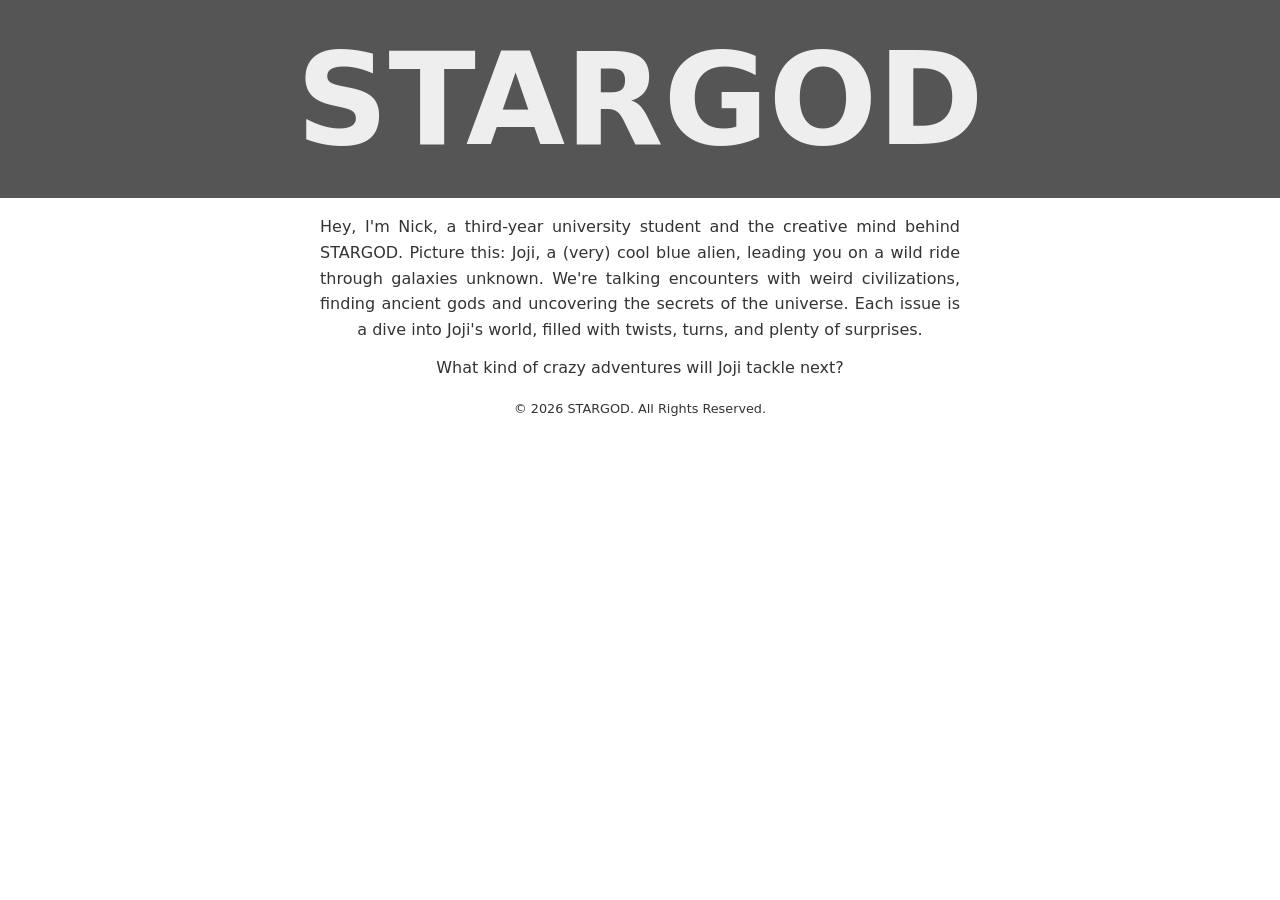
<file: docs/index.html>
<!DOCTYPE html>
<html lang="en">
  <head>
	<meta charset="UTF-8"/>
	<title>STARGOD</title>
	<meta name="viewport" content="width=device-width,initial-scale=1"/>
	<link href="https://cdn.jsdelivr.net/npm/modern-normalize@v2.0.0/modern-normalize.min.css" rel="stylesheet">
	<link rel="stylesheet" type="text/css" href="/style.css"/>

	<meta name="theme-color" content="#1c71d8">
	<meta name="description" content="Comic Book series STARGOD"/>

	<meta property="og:title" content="STARGOD"/>
	<meta property="og:description" content="Comic Book series STARGOD"/>

  </head>
  <body>
	<div id="fadein"></div>
	<h1 class="main-title">STARGOD</h1>
	<p class="description">Hey, I'm Nick, a third-year university student and the creative mind behind STARGOD. Picture this: Joji, a (very) cool blue alien, leading you on a wild ride through galaxies unknown. We're talking encounters with weird civilizations, finding ancient gods and uncovering the secrets of the universe. Each issue is a dive into Joji's world, filled with twists, turns, and plenty of surprises.</p>

	<p class="description" style="margin-top: 1%">What kind of crazy adventures will Joji tackle next?</p>
	<br>
	<footer>
	  <small>© <script>document.write(new Date().getFullYear())</script> STARGOD. All Rights Reserved.</small>
	</footer>
  </body>
</html>
</file>
<file: style.css>
/* THIS IS THE FADE IN */
@keyframes fadeinall {
	0% {
		opacity: 1;
	}

    97% {
		opacity: 0;
	}

	98% {
		opacity: 0;
		-webkit-transform: translateY(0);
		transform: translateY(0);
	}

    100% {
		opacity: 0;
		-webkit-transform: translateY(-100%);
		transform: translateY(-100%);
		z-index: -1;
	}
}

#fadein {
    opacity: 1;
    position: fixed;
    top: 0;
    left: 0;
    width: 100%;
    height: 100%;
    -webkit-transform: translateY(0);
    -ms-transform: translateY(0);
    transform: translateY(0);
	background: #FFFFFF;
    z-index: 999;
    -webkit-animation-fill-mode: forwards;
    animation-fill-mode: forwards;
    -webkit-animation: fadeinall 2s normal both;
    animation: fadeinall 2s normal both;
    -webkit-animation-delay: 0.3s;
    animation-delay: 0.3s;
}

/* THIS IS ANYTHING ELSE */
body {
	text-align: center;
	background: #FFFFFF;
	color: #333333;
	text-align: center;
}


/*For Desktop*/
@media (min-width: 100px) {
	h1.main-title {
		font-size: 800%;
		margin-bottom: 1%;
		margin-top: 0%;
		background: #555555;
		padding-top: 2%;
		padding-bottom: 2%;
		color: #EEEEEE;
	}

	p.description {
		line-height: 1.6;
		margin-left: 25%;
		margin-right: 25%;
		margin-bottom: 0%;
		max-width: auto;
		text-align: justify;
		text-align-last: center;
	}

	table {
		border: 2px solid;
		border-collapse: collapse;
		margin-left: auto;
		margin-right: auto;
		width: 50%;
	}

	td.issue-image {
		border: 1px solid;
		width: 25%;
	}

	table p.issue-info {
		font-size: 80%;
		margin: 1%;
		text-align: left;
	}

	table p.issue-description {
		font-size: 70%;
		max-width: 80%;
		margin-left: 10%;
		margin-right: 10%;
		line-height: 1.6;
		text-align: justify;
		text-align-last: center;
	}

	hr {
		border-color: black;
		margin: 0%;
		padding: 0%;
	}
}

/*For tablet*/
@media (min-width: 600px) and (max-width: 1000px) {
	h1.main-title {
		font-size: 500%;
		margin-bottom: 1%;
		margin-right: 0%;
		margin-left: 0%;
		margin-top: 0%;
		background: #555555;
		padding-top: 2%;
		padding-bottom: 2%;
		color: #EEEEEE;
	}

	p.description {
		line-height: 1.6;
		margin-left: 15%;
		margin-right: 15%;
		margin-bottom: 0%;
		font-size: 60%;
		max-width: 80%;
		text-align: justify;
		text-align-last: center;
	}

	footer {
		font-size: 45%;
	}

	table {
		border: 1px solid;
		border-collapse: collapse;
		margin-left: auto;
		margin-right: auto;
	}

	td.issue-image {
		border: 1px solid;
		width: 25%;
	}

	table p.issue-info {
		font-size: 80%;
		margin: 1%;
		text-align: left;
	}

	table p.issue-description {
		font-size: 70%;
		max-width: 80%;
		margin-left: 10%;
		margin-right: 10%;
		line-height: 1.6;
		text-align: justify;
		text-align-last: center;
	}

	hr {
		border-color: black;
		margin: 0%;
		padding: 0%;
	}
}


/*For phone*/
@media (max-width: 600px) {
	h1.main-title {
		font-size: 400%;
		margin-bottom: 1%;
		margin-right: 0%;
		margin-left: 0%;
		margin-top: 0%;
		background: #555555;
		padding-top: 2%;
		padding-bottom: 2%;
		color: #EEEEEE;
	}

	p.description {
		line-height: 1.6;
		margin-left: 10%;
		margin-right: 10%;
		margin-bottom: 0%;
		font-size: 60%;
		max-width: 80%;
		text-align: justify;
		text-align-last: center;
	}

	footer {
		font-size: 45%;
	}

	table {
		border: 1px solid;
		border-collapse: collapse;
		margin-left: auto;
		margin-right: auto;
		width: 80%;
	}

	td.issue-image {
		border: 1px solid;
		width: 25%;
	}

	table p.issue-info {
		font-size: 80%;
		margin: 1%;
		text-align: left;
	}

	table p.issue-description {
		font-size: 60%;
		max-width: 80%;
		margin-left: 10%;
		margin-right: 10%;
		line-height: 1.6;
		text-align: justify;
		text-align-last: center;
	}

	hr {
		border-color: black;
		margin: 0%;
		padding: 0%;
	}

}
</file>
